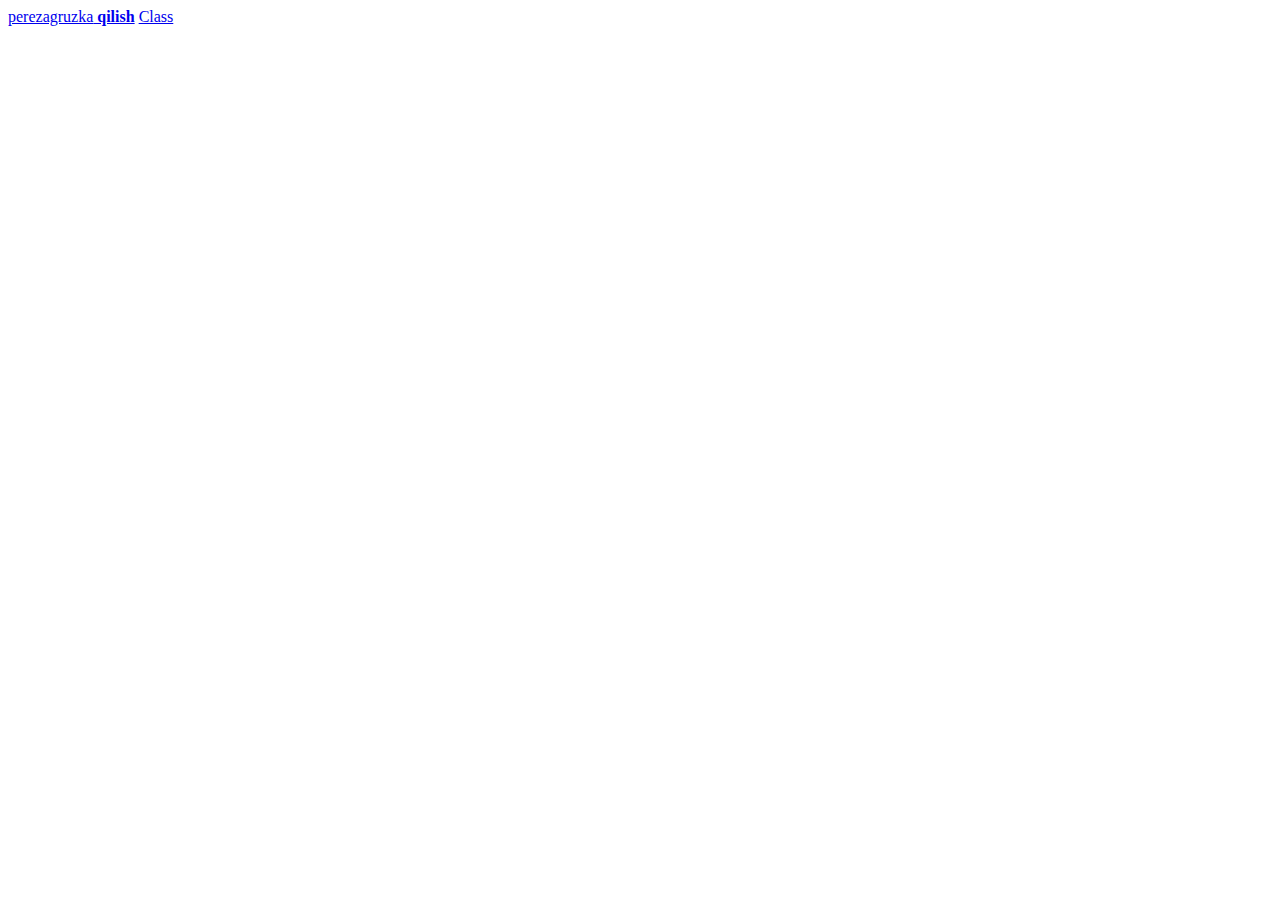
<file: block_inline.html>
<!DOCTYPE html>
<html>
    <head>
        <title>Block Inline</title>
        <style>
            
        </style>
    </head>
    <body>
        <a href="block_inline.html">perezagruzka<b> qilish</b></a>
        <a href="class.html">Class</a>
    </body>
</html>

<!--Block
<article><aside><dd><div><footer><form><h1>-<h6><header>
<hr><li><main><nav><ol><p><section><table><ul><video>
    <h1>
        Salom
    </h1>
    <h1>
        Dunyo
    </h1>
    <p>
        Lorem ipsum
    </p>
    <p>
        p "tag"i block elemnt yaratishda yordam beradi
    </p>
-->
<!--Inline
<a><b><br><button><i><img><input><label><select>
<small><span><strong><sub><sup><textarea>
-->
</file>
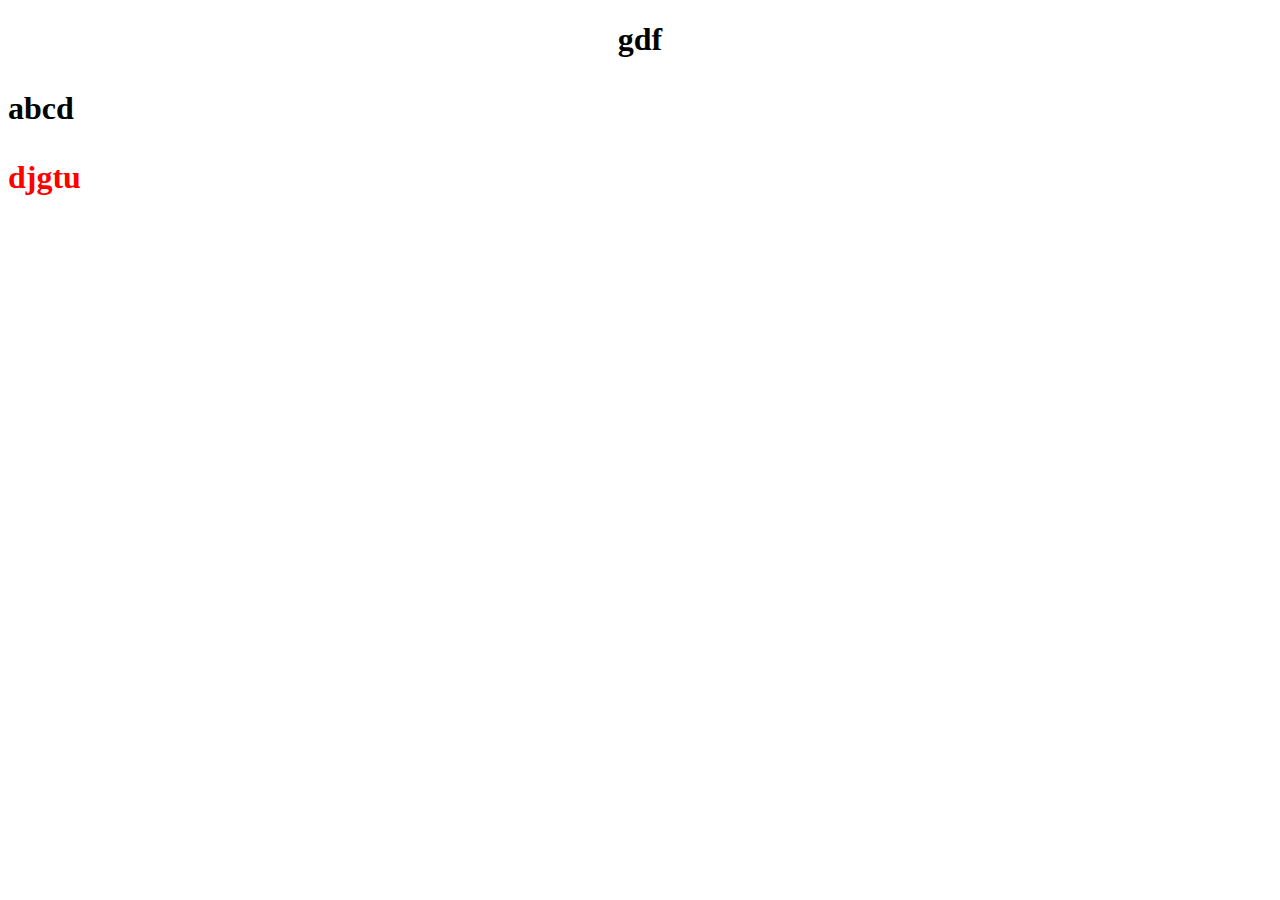
<file: class.html>
<!DOCTYPE html>
<html>
    <head>
        <title>Class</title>
        <style>
            .abc {
                color:red;
            }
            .center {
                text-align: center;
            }
            .kata {
                font-weight: bold;
                font-size: 32px;
            }
        </style>
    </head>
    <body>
        <h1 class="center">gdf</h3>
        <p class="kata">abcd</p>
        <p class="abc kata">djgtu</p>
        <!--text-align: center; text ortada-->
        <!--font-size: 32px;text razmer-->
        <!--font-weight: bold; text jirniy-->
    </body>
</html>
</file>
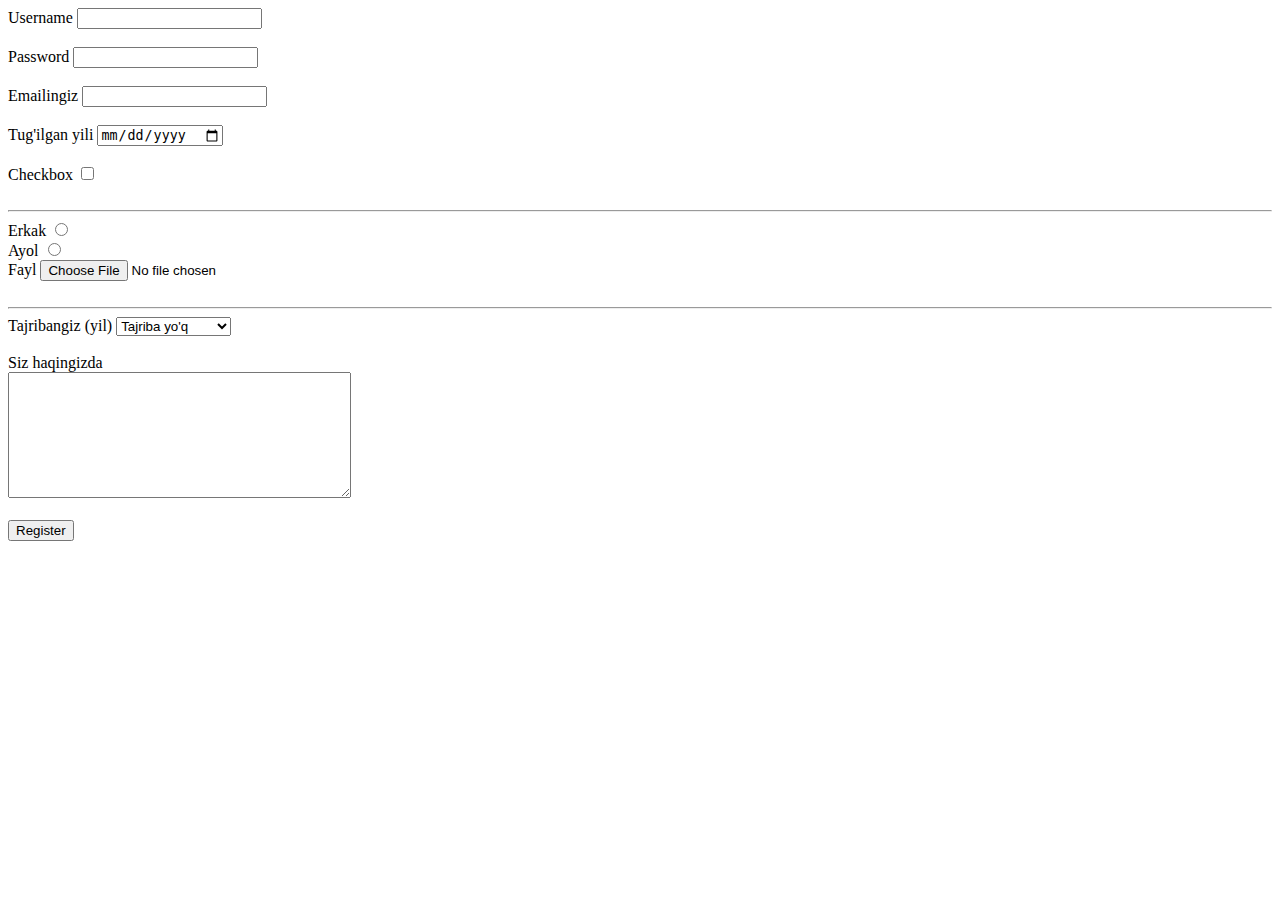
<file: Forms.html>
<!DOCTYPE html>
<html>
    <head>
        <title>Form 2</title>
    </head>
    <body>
        <form action="" method="get">
            <label for="username">Username</label>
            <input type="text" name="username" id="username"><br><br>
            <label for="password">Password</label>
            <input type="password" name="password" id="password"><br><br>
            <label for="email">Emailingiz</label>
            <input type="email" name="email" id="email"><br><br>
            <label for="sana">Tug'ilgan yili</label>
            <input type="date" name="date" id="sana"><br><br>
            <label for="checkbox">Checkbox</label>
            <input type="checkbox" name="checkbox" id="checkbox"><br><br>
            <hr>
            <label for="erkak">Erkak</label>
            <input type="radio" name="gender" id="erkak" value="male"><br>
            <label for="ayol">Ayol</label>
            <input type="radio" name="gender" id="ayol" value="female"><br>
            <label for="file">Fayl</label>
            <input type="file" name="file" id="file"><br><br>
            <hr>
            <label for="tajriba">Tajribangiz (yil)</label>
            <select name="experience" id="tajriba">
                <option value="0">Tajriba yo'q</option>
                <option value="1">1 yildan kam</option>
                <option value="2">1 yildan kopro'q</option>
            </select>
            <br><br>
            <label for="haqida">Siz haqingizda</label><br>
            <textarea name="about" id="haqida" rows="8" cols="40">

            </textarea><!--rows=balandligi  cols=kengligi-->
            <br><br>
            <button type="submit">Register</button>
        </form>
    </body>
</html>
<!--for boglidi -> id ga-->
<!--Form elementlari
<input>
<label>
<select>
<textarea>
<button>
<option>
-->
</file>
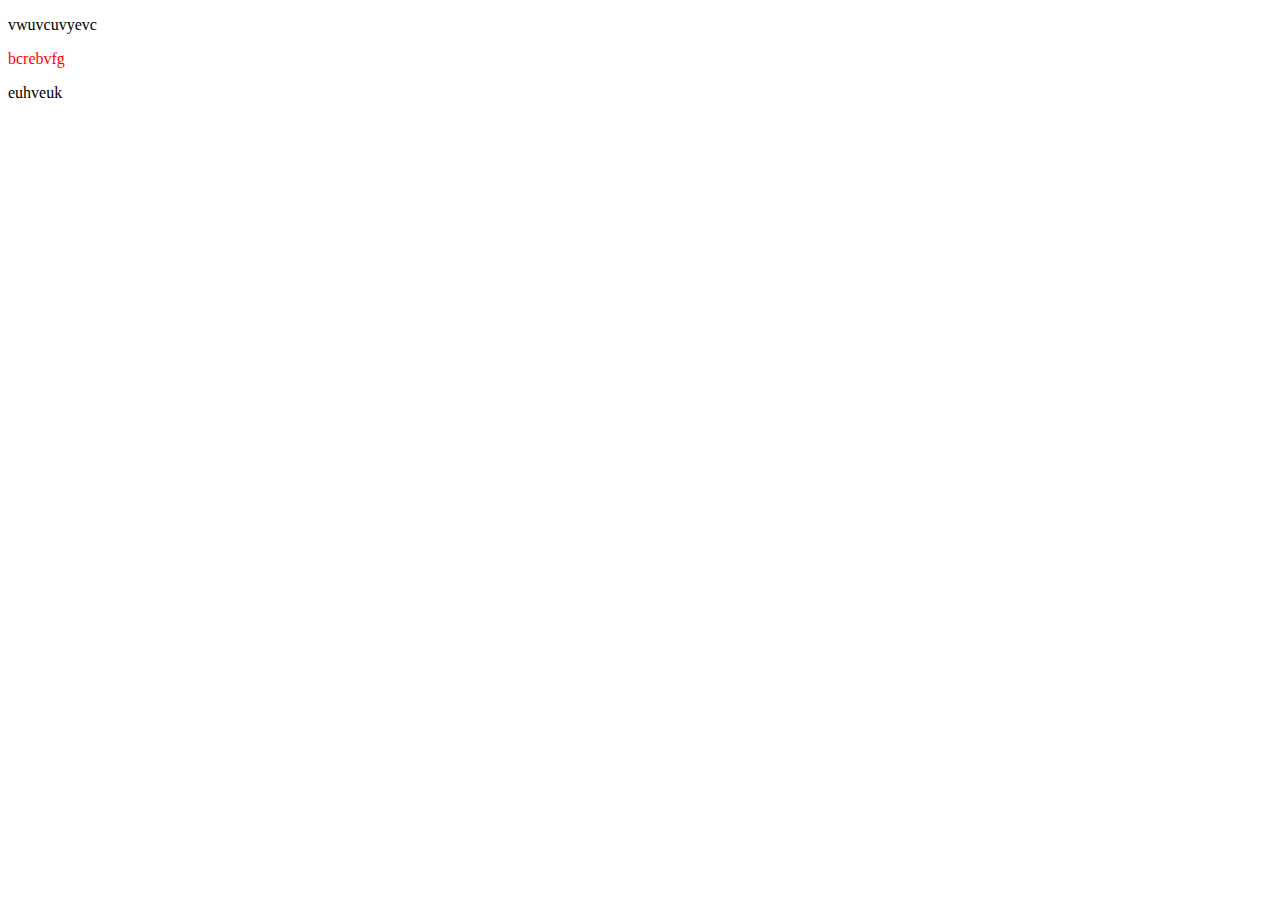
<file: id.html>
<!DOCTYPE html>
<html>
    <head>
        <title>ID</title>
        <style>
            #b1 {
            color: red;
            }   
        </style>
    </head>
    <body>
        <p>
            vwuvcuvyevc
        </p>
        <p id="b1">
            bcrebvfg
        </p>
        <p id="b2">
            euhveuk
        </p>
        
        <!--
            p#b1=<p id="b1"></p>
            #b1 {
                color:red
            }
        -->
    </body>
</html>
</file>
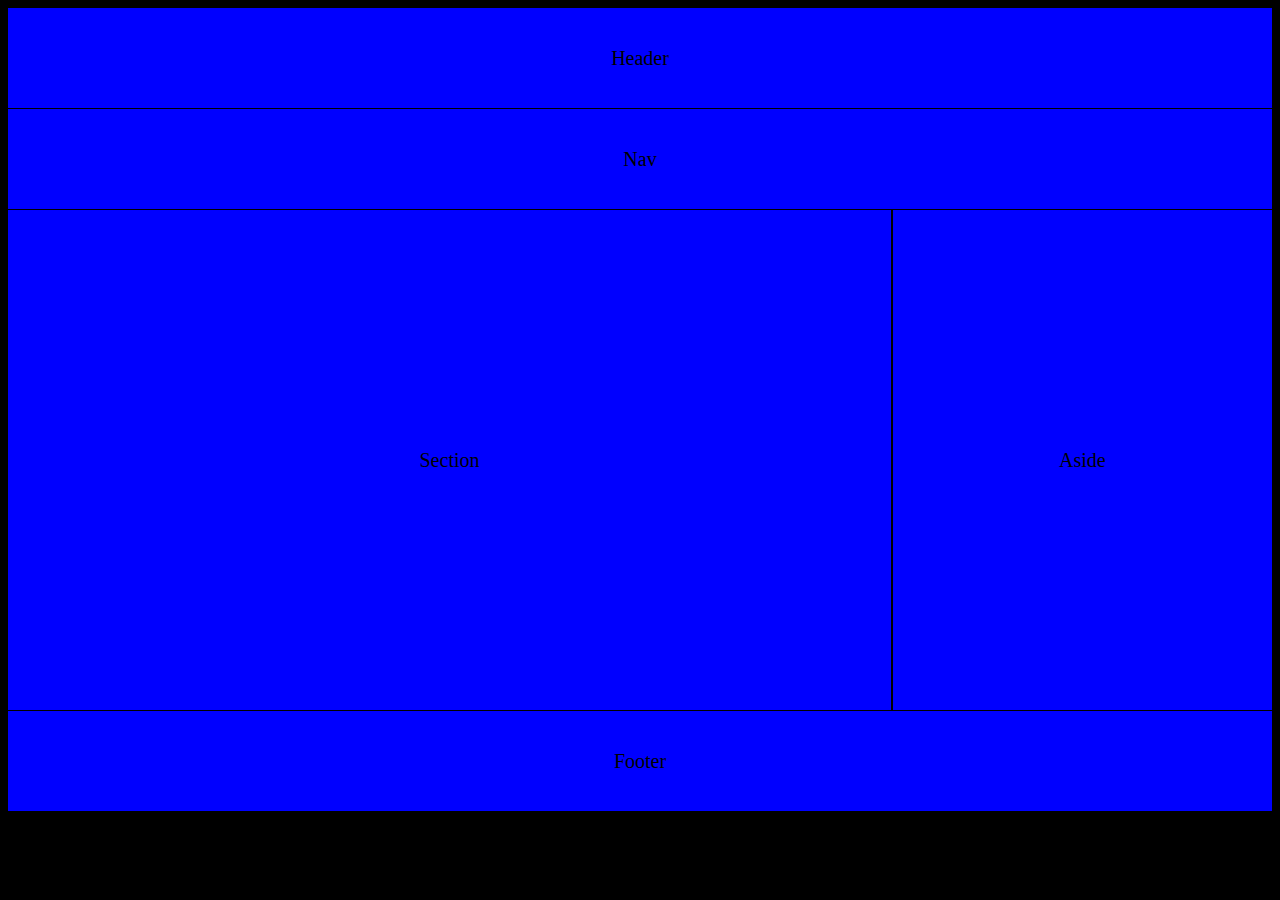
<file: Layout_va_Semantics.html>
<!DOCTYPE html>

<html>
    <head>
       <title>Layout va Semantics</title> 
       <style>
            .box{
                background-color: blue;
                font-size: 20px;
                color: black;
                text-align: center;
            }
            header {
                height: 100px;
                line-height: 100px;
            }
            nav {
                margin-top: 1px;
                height: 100px;
                line-height: 100px;
            }
            section {
                margin-top: 1px;
                height: 500px;
                line-height: 500px;
                width: 69.86%;
                float: left;
            }
            aside {
                margin-top: 1px;
                margin-left: 1px;
                height: 500px;
                line-height: 500px;
                width: 30%;
                float: right;
            }
            footer {
                margin-top: 1px;
                height: 100px;
                line-height: 100px;
                float: left;
                width: 100%;
            }
            body {
                background-color: black;
            }
       </style>
    </head>
    <body>
        <header class="box">
            Header
        </header>
        <nav class="box">
            Nav
        </nav>
        <section class="box">
            Section
        </section>
        <aside class="box">
            Aside
        </aside>
        <footer class="box">
            Footer
        </footer>
    </body>
</html>
<!--Layout - планирока макет 
|------------------------|
|        <header>        |
|------------------------|header va nav ->bir sahifadan ikinchisiga otsa saqlanib qoldadi
|         <nav>          |
|------------------------|
|              |         |
|              |         |section-asosiy qism
|   <section>  | <aside> |
|              |         |
|              |         |aside-asosiyga qoshimcha qism
|------------------------|
|        <footer>        |
|------------------------|
-->
<!--<<Semantics>> elementlar - ma'noli elementlar
<header>-hujat bosh qismini belgilaydi
<nav>-asosan <<menu>>ni belgilaydi
<section>-hujjatning qismini belgilaydi
<aside>-hujjatning asosiy qismidan tashqari qismini belgilaydi
<footer>-hujjatimizni eng pastki qismini belgilaydi
-->
</file>
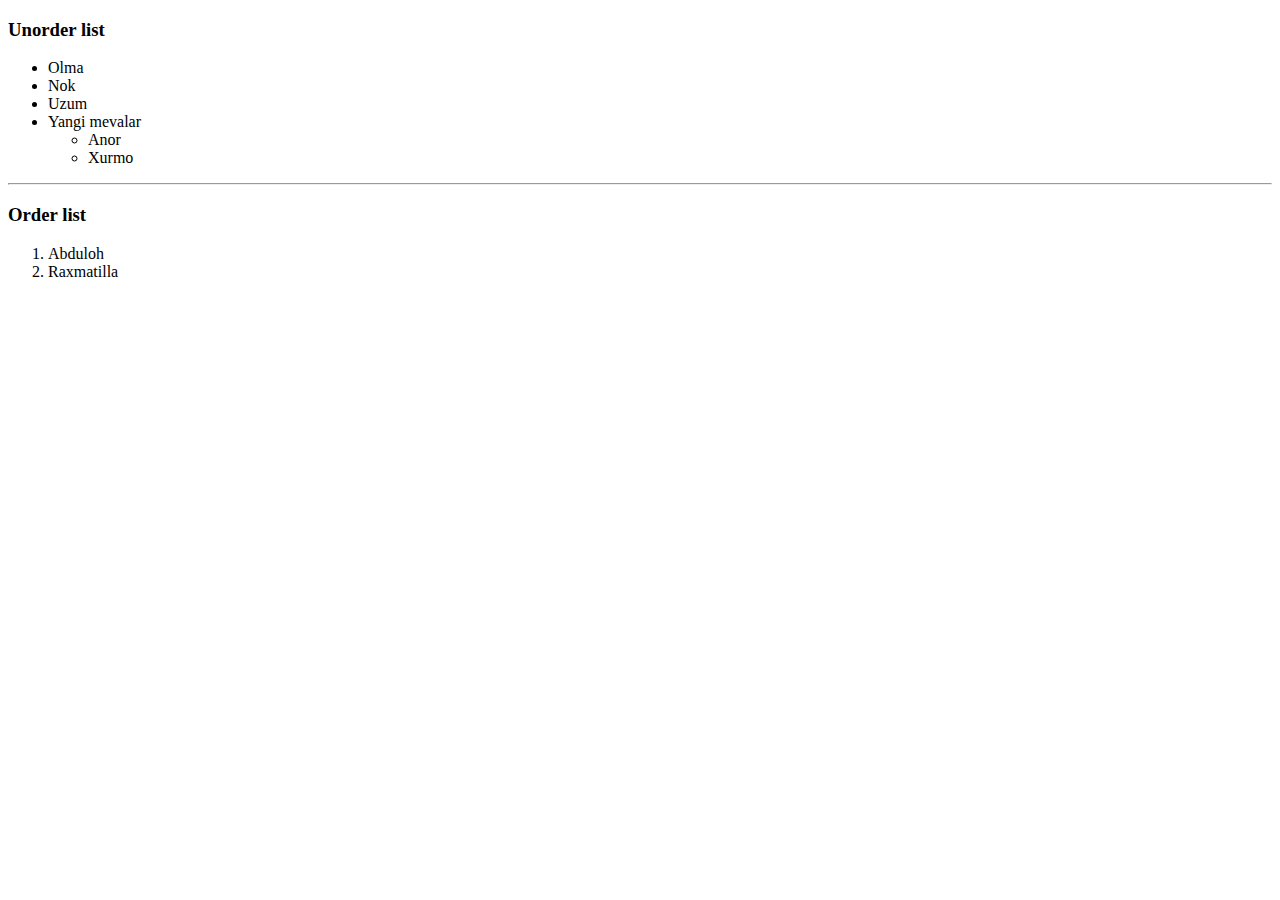
<file: list.html>
<!DOCTYPE html>
<html lang="en">
<head>
    <title>List</title>
</head>
<body>
    <h3>Unorder list</h3>
    <ul><!--Unorder list-tartibsiz royhat-->
        <li><!--List item-royhat elementi-->
            Olma
        </li>
        <li>
            Nok
        </li>
        <li>
            Uzum
        </li>
        <li>
            Yangi mevalar
            <ul><!--royhat ichida royhat-->
                <li>
                    Anor
                </li>
                <li>
                    Xurmo
                </li>
            </ul>
        </li>
    </ul>
    <hr>
    <h3>Order list</h3>
    <ol><!--Order list-tartiblangan royhat-->
        <li>
            Abduloh
        </li>
        <li>
            Raxmatilla
        </li>
    </ol>

</body>
</html>
</file>
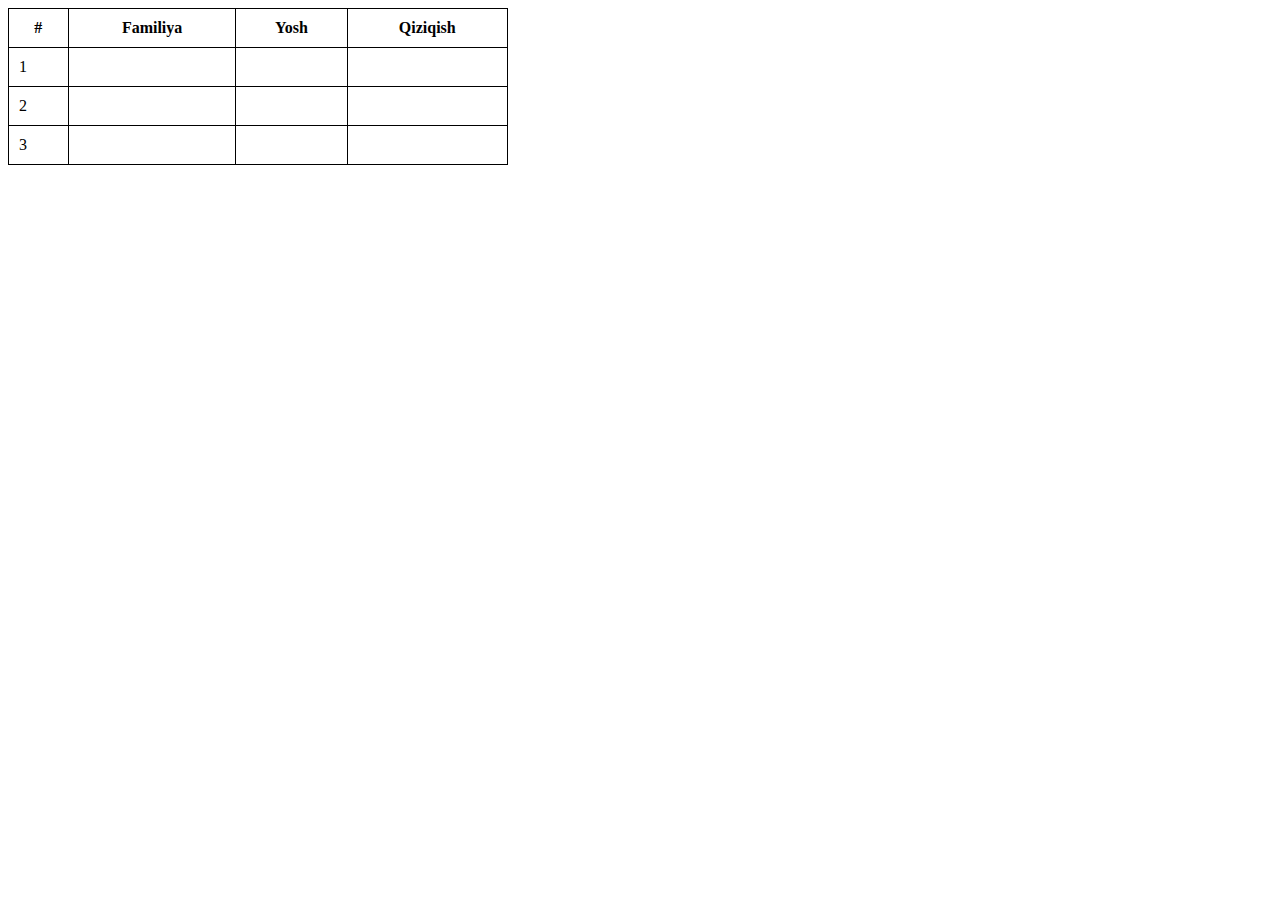
<file: table.html>
<!DOCTYPE html>

<html>
    <head>
       <title>HTML</title> 
       <link rel="stylesheet" href="styles.css">
    </head>
    <body>
        <table>
            <thead>
                <tr>
                    <th>
                        #
                    </th>
                    <th>
                        Familiya
                    </th>
                    <th>
                        Yosh
                    </th>
                    <th>
                        Qiziqish
                    </th>
                </tr>
            </thead>
            <tbody>
                <tr>
                    <td>
                        1
                    </td>
                    <td>
                        
                    </td>
                    <td>

                    </td>
                    <td>

                    </td>
                </tr>
                <tr>
                    <td>
                        2
                    </td>
                    <td>
                        
                    </td>
                    <td>

                    </td>
                    <td>

                    </td>
                </tr>
                <tr>
                    <td>
                        3
                    </td>
                    <td>
                        
                    </td>
                    <td>

                    </td>
                    <td>

                    </td>
                </tr>
            </tbody>
        </table>
    </body>
</html>

<!--#12
    <link rel="stylesheet" href="styles.css"> stil berish
    styles.css>
    p {
    color: blue;
    text-align: center;
    font-weight: bold;
}
a {
    color: green;
    font-size:larger
}
-->
<!--#13
    <a href="ABC.html">ABC</a><br>
    <a href="https://www.youtube.com/watch?v=L9GXV5ze6rk&list=PLpDyZ4xZcDg_aAzP6pDD1PRsYCSdheveS&index=14" target="_blank">YouTube</a>
    <p>TEST</p>
    bitadan ikinchisiga sakrash
    yoki saytga otish
    target="_blank" yengi okno ochish
-->
<!--#14
    <img src="image1.jpeg" alt="Rasm bor" style="width: 700px; height: 400px;";">
    width
    ----------
    |        |
    |        |height
    |        |
    ----------
-->
<!-- 
    thead- bash qismi <th>
    tbody- tana qismi <tb>
    tr>▭
    th and td>|
    table {
        border-collapse: collapse;--?
        width: 500px;--razmer
    }
    th, td {
        border: 1px solid black;--rang
        padding: 10px;--orasidagi joy
    }
-->
</file>
<file: styles.css>
table {
    border-collapse: collapse;
    width: 500px;
}
th, td {
    border: 1px solid black;
    padding: 10px;
}
</file>
